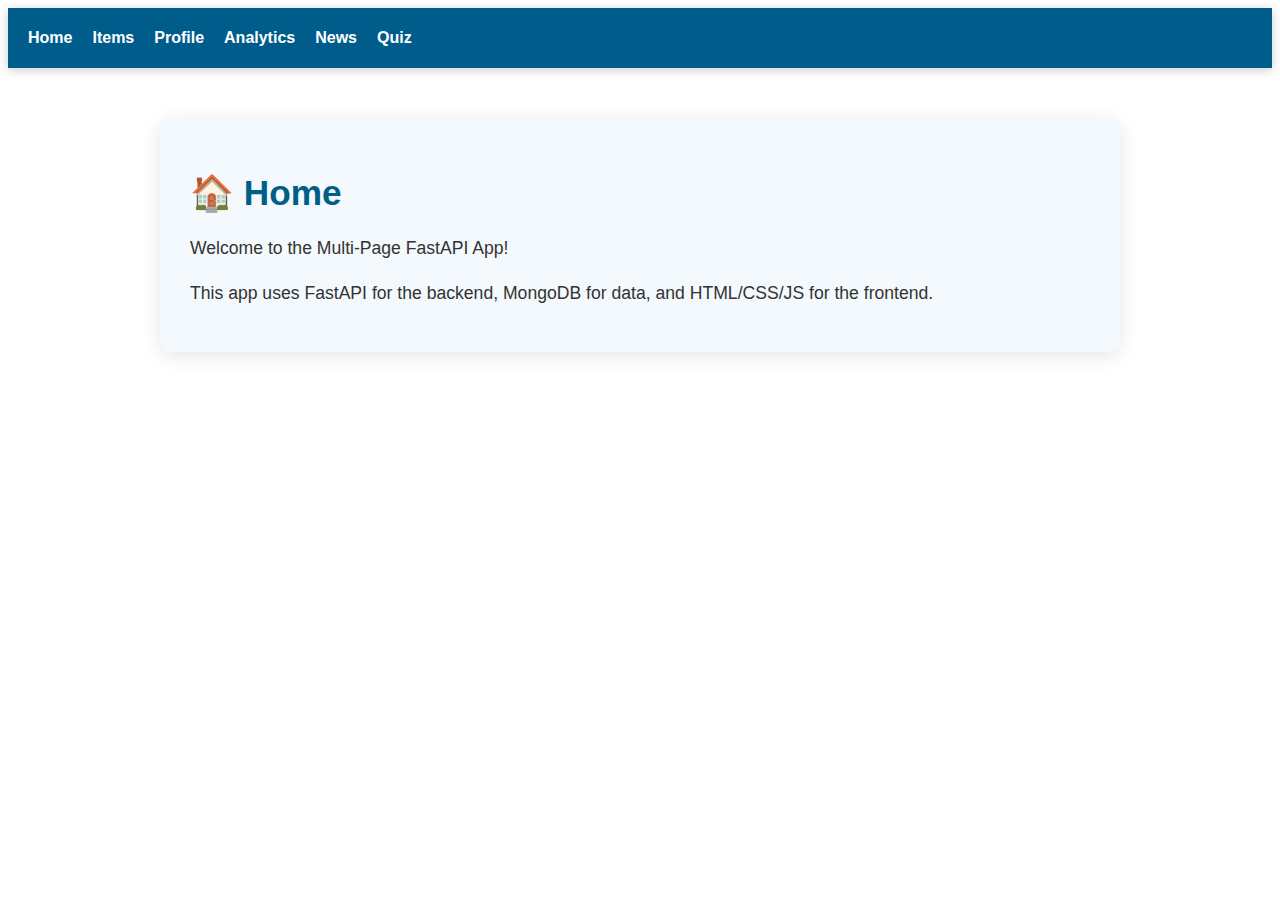
<file: Buggy_Repo/frontend/index.html>
<!DOCTYPE html PUBLIC "-//W3C//DTD XHTML 1.0 Strict//EN"
  "http://www.w3.org/TR/xhtml1/DTD/xhtml1-strict.dtd">
<html lang="en">
<head>
  <meta charset="UTF-8" />     <!--Fix by Dhyey : charset changed to UTF-8 -->
  <title>Home</title>
  <link rel="stylesheet" href="style.css" />
</head>
<body>
  <nav>
    <!-- Excited for the new Mission Impossible movie ? -->
    <!-- YESSSSSSSSSSSSSSSSSs-->
    <a href="index.html">Home</a>
    <a href="items.html">Items</a>
    <a href="profile.html">Profile</a>
    <a href="analytics.html">Analytics</a>
    <a href="news.html">News</a>
    <a href="quiz.html">Quiz</a>
  </nav>
  <div class="container">
    <h1>🏠 Home</h1>
    <p>Welcome to the Multi-Page FastAPI App!</p>
    <p>This app uses FastAPI for the backend, MongoDB for data, and HTML/CSS/JS for the frontend.</p>
  </div>
</body>
</html>
</file>
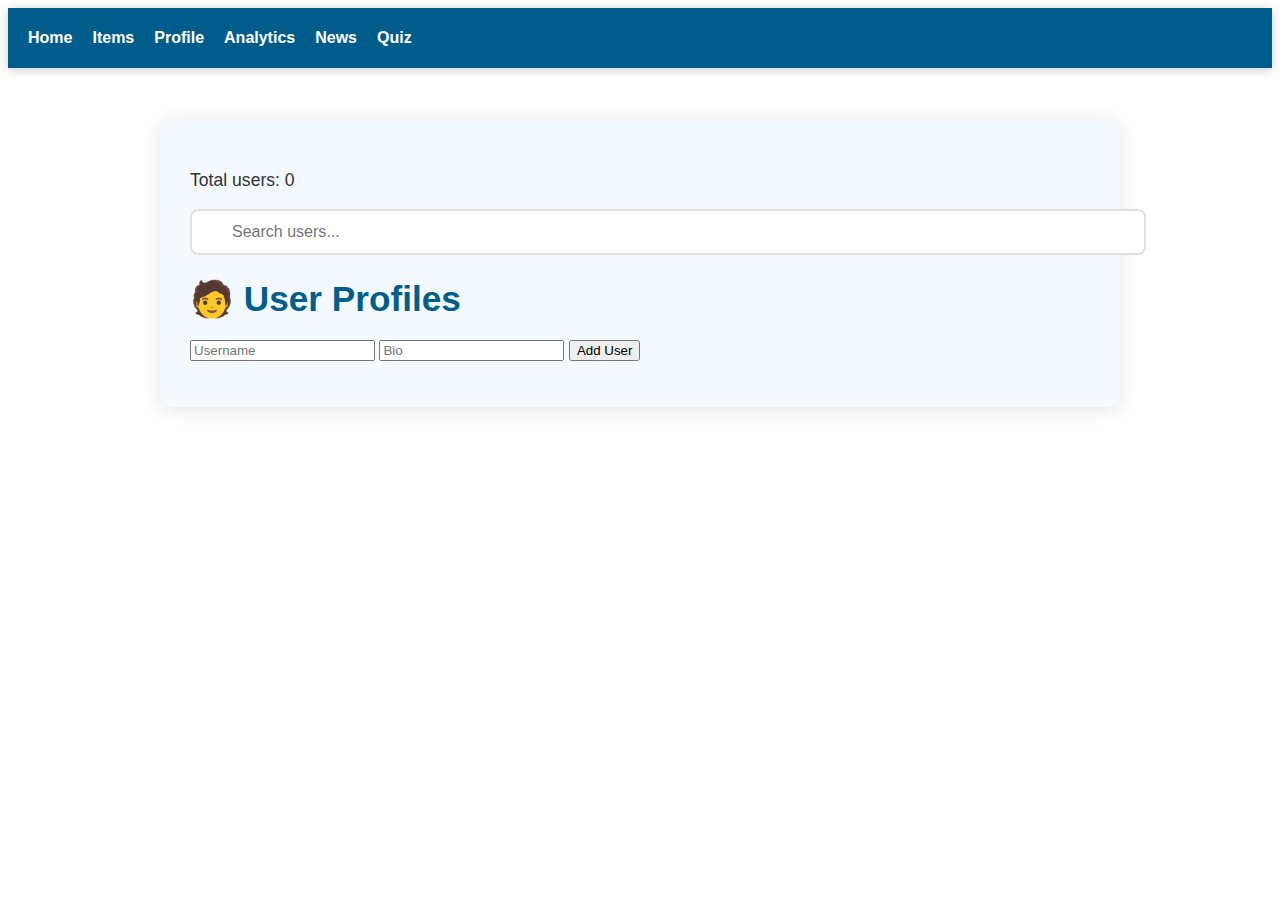
<file: Buggy_Repo/frontend/profile.html>
<!DOCTYPE html>
<html lang="en">
<head>
  <meta charset="UTF-8" />
  <title>Profiles</title>
  <link rel="stylesheet" href="style.css" />
</head>
<body>
  <nav>
    <a href="index.html">Home</a>
    <a href="items.html">Items</a>
    <a href="profile.html">Profile</a>
    <a href="analytics.html">Analytics</a>
    <a href="news.html">News</a>
    <a href="quiz.html">Quiz</a>
  </nav>
  <div class="container">
    <!-- Please suggest some good music, I am tired of my playlist -->
    <!-- Sir, listen to songs by Kishore Kumar, Mohammad Rafi and Mukesh.-->
    <p id="userCounts">Total users: 0</p> <!-- changed : userCounts to userCount by divy--> <!-- undo-->
    <input type="text" id="search" placeholder="Search users..." />
    <h1>🧑 User Profiles</h1>
    <form id="userForm">
      <input type="text" id="username" placeholder="Username" required />
      <input type="text" id="bio" placeholder="Bio" required />
      <button type="submit">Add User</button>
    </form>
    <ul id="userList"></ul>
  </div>

  <script src="scripts/profile.js"></script> <!-- src update to scripts/profile.js by divya -->
</body>
</html>
</file>
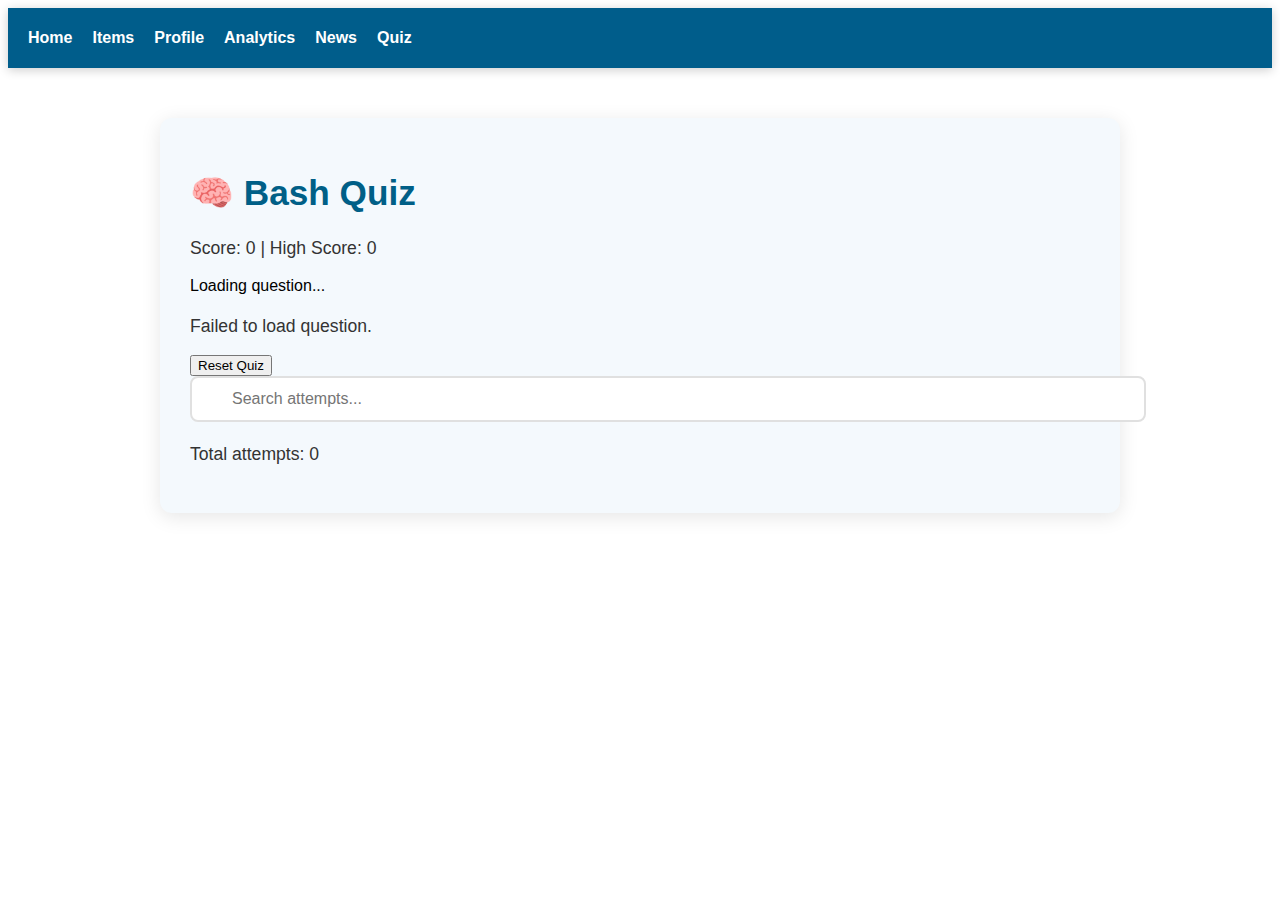
<file: Buggy_Repo/frontend/quiz.html>
<!DOCTYPE html>
<html lang="en">
<head>
  <meta charset="UTF-8" />
  <title>Bash Quiz</title>
  <link rel="stylesheet" href="style.css" />
</head>
<body>
  <nav>
    <a href="index.html">Home</a>
    <a href="items.html">Items</a>
    <a href="profile.html">Profile</a>
    <a href="analytics.html">Analytics</a>
    <a href="news.html">News</a>
    <a href="quiz.html">Quiz</a>
  </nav>
  <div class="container">
    <h1>🧠 Bash Quiz</h1>
    <p id="scoreDisplay">Score: 0 | High Score: 0</p>
    <div id="question">Loading question...</div>
    <form id="answerForm"></form>
    <p id="feedback"></p>
    <button id="resetBtn" class="hidden">Reset Quiz</button>
    <input type="text" id="search" placeholder="Search attempts..." />
    <p id="attemptCount">Total attempts: 0</p>
    <div id="attemptList" class="attempt-scrollable"></div>
  </div>
  <script src="scripts/quiz.js"></script>
</body>
</html>
</file>
<file: Buggy_Repo/frontend/style.css>
/* Navigation Bar */
nav {
    background-color: rgb(0, 93, 139);
    height: 60px;
    display: flex;
    align-items: center;
    padding: 0 20px;
    box-shadow: 0 2px 10px rgba(0, 0, 0, 0.2);
}

nav a {
    color: white;
    text-decoration: none;
    margin-right: 20px;
    font-weight: 600;
    font-family: 'Segoe UI', Tahoma, Geneva, Verdana, sans-serif;
    transition: color 0.3s ease;
}

nav a:hover {
    color: #ffc107;
}

/* Container */
.container {
    max-width: 900px;
    margin: 50px auto;
    padding: 30px;
    background-color: #f4f9fd;
    border-radius: 12px;
    box-shadow: 0 4px 20px rgba(0, 0, 0, 0.1);
    font-family: 'Segoe UI', Tahoma, Geneva, Verdana, sans-serif;
}

/* Headings */
.container h1 {
    font-size: 2.2rem;
    margin-bottom: 20px;
    color: #005f87;
}

/* Paragraphs */
.container p {
    font-size: 1.1rem;
    line-height: 1.6;
    color: #333;
    margin-bottom: 15px;
}

/* Additional styles for the items page */

/* Item controls section */
.item-controls {
    display: flex;
    justify-content: space-between;
    align-items: center;
    margin-bottom: 2rem;
    flex-wrap: wrap;
    gap: 1rem;
  }
  
  /* Search styling */
  .search-wrapper {
    position: relative;
    flex: 1;
    max-width: 500px;
  }
  
  .search-icon {
    position: absolute;
    left: 12px;
    top: 50%;
    transform: translateY(-50%);
    color: #999;
  }
  
  #search {
    width: 100%;
    padding: 12px 12px 12px 40px;
    border: 2px solid #e0e0e0;
    border-radius: 8px;
    font-size: 1rem;
    transition: all 0.3s ease;
  }
  
  #search:focus {
    border-color: #0078b6;
    box-shadow: 0 0 0 3px rgba(0, 120, 182, 0.2);
    outline: none;
  }
  
  #search.searching {
    background-image: url("data:image/svg+xml,%3Csvg xmlns='http://www.w3.org/2000/svg' width='24' height='24' viewBox='0 0 24 24'%3E%3Cpath fill='%230078b6' d='M12,4a8,8,0,0,1,7.89,6.7A1.53,1.53,0,0,0,21.38,12h0a1.5,1.5,0,0,0,1.48-1.75,11,11,0,0,0-21.72,0A1.5,1.5,0,0,0,2.62,12h0a1.53,1.53,0,0,0,1.49-1.3A8,8,0,0,1,12,4Z'%3E%3CanimateTransform attributeName='transform' type='rotate' dur='0.75s' values='0 12 12;360 12 12' repeatCount='indefinite'/%3E%3C/path%3E%3C/svg%3E");
    background-repeat: no-repeat;
    background-position: right 12px center;
    background-size: 20px 20px;
  }
  
  /* Item count badge */
  .item-count-badge {
    background-color: #0078b6;
    color: white;
    padding: 8px 16px;
    border-radius: 20px;
    font-weight: 600;
    font-size: 0.9rem;
    display: inline-block;
  }
  
  /* Section headers */
  h2 {
    font-size: 1.5rem;
    color: #444;
    margin: 2rem 0 1rem;
    padding-bottom: 0.5rem;
    border-bottom: 1px solid #eee;
  }
  
  h2 i {
    margin-right: 0.5rem;
    color: #0078b6;
  }
  
  /* Add item form */
  .add-item-section {
    background-color: #f9f9f9;
    border-radius: 8px;
    padding: 1.5rem;
    margin-bottom: 2rem;
    box-shadow: 0 2px 8px rgba(0, 0, 0, 0.05);
  }
  
  .item-form {
    display: grid;
    grid-template-columns: 1fr 1fr auto;
    gap: 1rem;
    align-items: end;
  }
  
  .form-group {
    display: flex;
    flex-direction: column;
    gap: 0.5rem;
  }
  
  .form-group label {
    font-weight: 600;
    color: #555;
    font-size: 0.9rem;
  }
  
  .form-group input {
    padding: 10px 12px;
    border: 2px solid #e0e0e0;
    border-radius: 6px;
    font-size: 1rem;
    transition: all 0.3s ease;
  }
  
  .form-group input:focus {
    border-color: #0078b6;
    box-shadow: 0 0 0 3px rgba(0, 120, 182, 0.2);
    outline: none;
  }
  
  /* Items list */
  .item-list {
    list-style: none;
    padding: 0;
    margin: 0;
  }
  
  .item-entry {
    display: flex;
    justify-content: space-between;
    align-items: center;
    padding: 1rem;
    border-bottom: 1px solid #eee;
    transition: background-color 0.2s ease;
  }
  
  .item-entry:hover {
    background-color: #f9f9f9;
  }
  
  .item-content {
    flex: 1;
  }
  
  .item-content h3 {
    margin: 0 0 0.25rem;
    font-size: 1.1rem;
    color: #333;
  }
  
  .item-content p {
    margin: 0;
    color: #666;
  }
  
  .item-actions {
    display: flex;
    gap: 0.5rem;
  }
  
  /* Small buttons */
  .btn-sm {
    padding: 0.4rem 0.7rem;
    font-size: 0.85rem;
  }
  
  /* Danger button */
  .danger {
    background-color: #ff4d4f;
    color: white;
    box-shadow: 0 4px 10px rgba(255, 77, 79, 0.2);
  }
  
  .danger:hover {
    background-color: #ff2b2d;
    box-shadow: 0 6px 15px rgba(255, 77, 79, 0.3);
  }
  
  /* Loading spinner */
  .loading-spinner {
    text-align: center;
    padding: 2rem;
    color: #666;
  }
  
  /* Empty state */
  .no-items {
    text-align: center;
    padding: 2rem;
    color: #666;
    background-color: #f9f9f9;
    border-radius: 8px;
    font-style: italic;
  }
  
  .error-message {
    text-align: center;
    padding: 1rem;
    color: #ff4d4f;
    background-color: #fff1f0;
    border: 1px solid #ffccc7;
    border-radius: 8px;
  }
  
  /* Notifications */
  .notifications {
    position: fixed;
    top: 20px;
    right: 20px;
    z-index: 1000;
    display: flex;
    flex-direction: column;
    gap: 10px;
    max-width: 300px;
  }
  
  .notification {
    padding: 12px 16px;
    border-radius: 8px;
    background-color: white;
    box-shadow: 0 4px 12px rgba(0, 0, 0, 0.15);
    display: flex;
    align-items: center;
    gap: 10px;
    animation: slide-in 0.3s ease forwards;
    opacity: 1;
    transition: all 0.3s ease;
  }
  
  .notification.hide {
    opacity: 0;
    transform: translateX(30px);
  }
  
  .notification.success {
    border-left: 4px solid #52c41a;
  }
  
  .notification.error {
    border-left: 4px solid #ff4d4f;
  }
  
  .notification.info {
    border-left: 4px solid #1890ff;
  }
  
  .notification i {
    font-size: 1.2rem;
  }
  
  .notification.success i {
    color: #52c41a;
  }
  
  .notification.error i {
    color: #ff4d4f;
  }
  
  .notification.info i {
    color: #1890ff;
  }
  
  @keyframes slide-in {
    from {
      transform: translateX(30px);
      opacity: 0;
    }
    to {
      transform: translateX(0);
      opacity: 1;
    }
  }
  
  /* Responsive adjustments */
  @media (max-width: 768px) {
    .item-form {
      grid-template-columns: 1fr;
    }
    
    .item-entry {
      flex-direction: column;
      align-items: flex-start;
      gap: 1rem;
    }
    
    .item-actions {
      align-self: flex-end;
    }
  }
</file>
